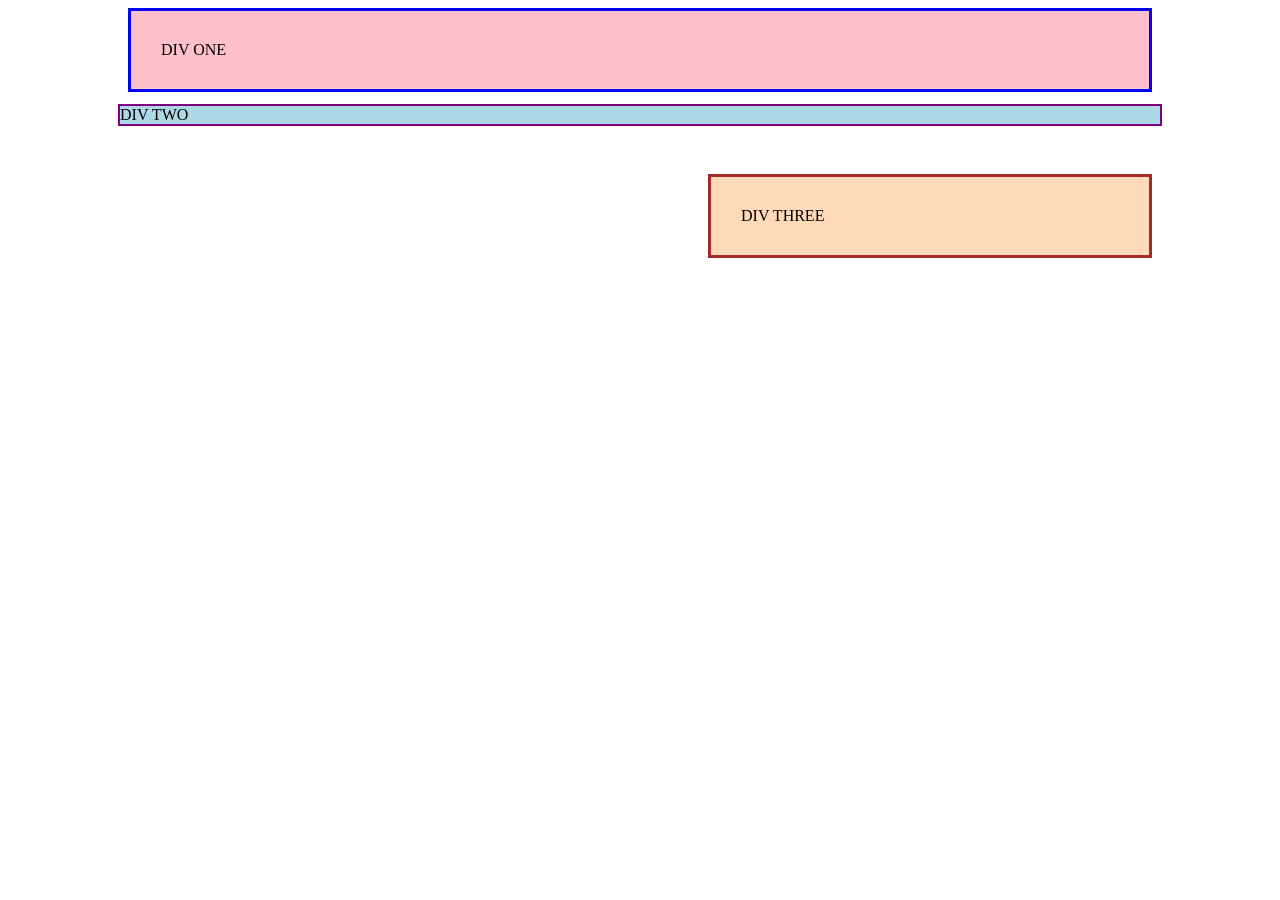
<file: foundations/block-and-inline/01-margin-and-padding-1/index.html>
<!DOCTYPE html>
<html lang="en">
  <head>
    <meta charset="UTF-8">
    <meta http-equiv="X-UA-Compatible" content="IE=edge">
    <meta name="viewport" content="width=device-width, initial-scale=1.0">
    <title>Margin and Padding exercise</title>
    <link rel="stylesheet" href="style.css">
  </head>
  <body>
    <div class="one">DIV ONE</div>
    <div class="two">DIV TWO</div>
    <div class="three">DIV THREE</div>
  </body>
</html>
</file>
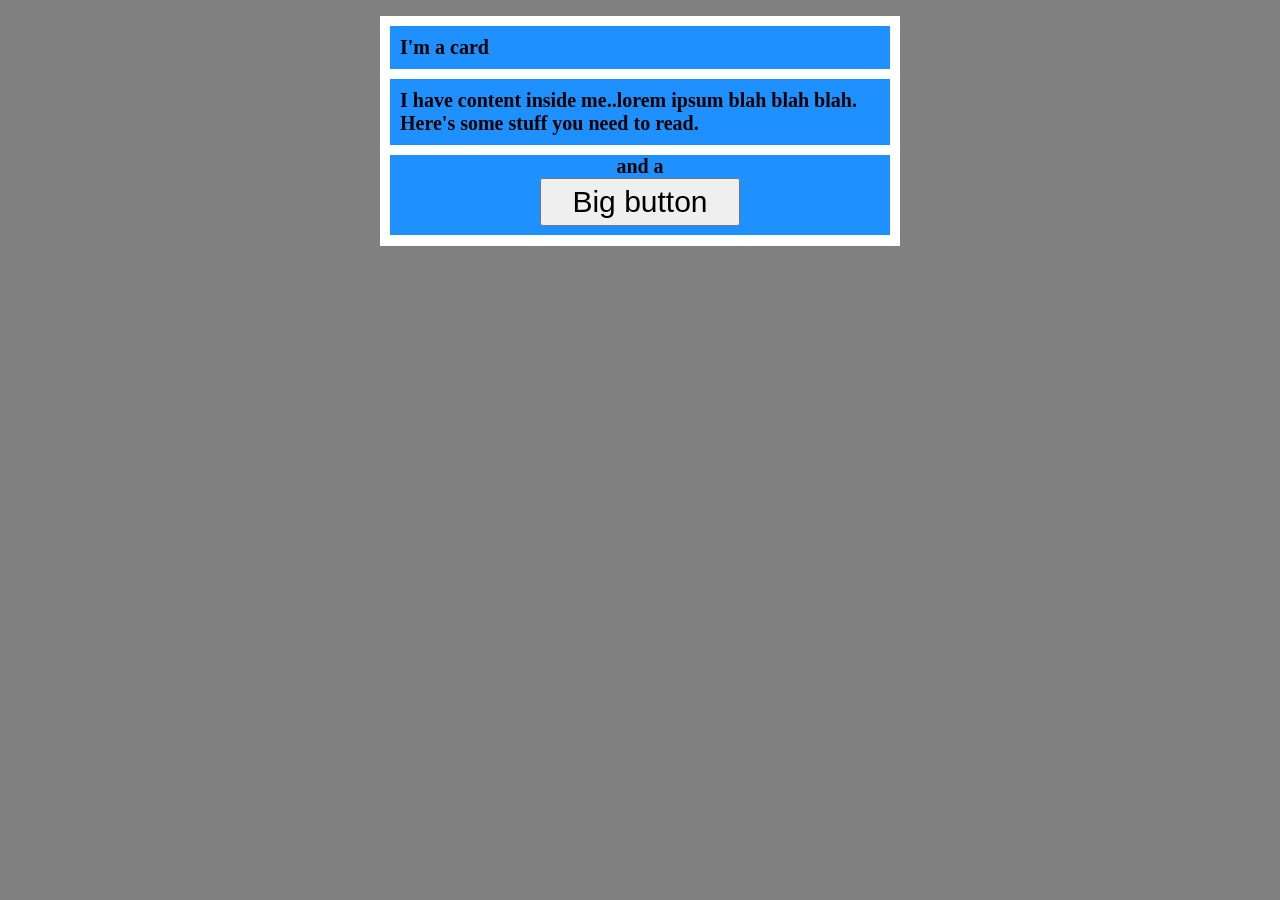
<file: foundations/block-and-inline/02-margin-and-padding-2/index.html>
<!DOCTYPE html>
<html lang="en">
  <head>
    <meta charset="UTF-8">
    <meta http-equiv="X-UA-Compatible" content="IE=edge">
    <meta name="viewport" content="width=device-width, initial-scale=1.0">
    <title>Margin and Padding exercise 2</title>
    <link rel="stylesheet" href="style.css">
  </head>
  <body>
    <div class="card">
      <div class="head">I'm a card</div>
      <div class="para">I have content inside me..lorem ipsum <span> blah blah blah.</span></br>Here's some stuff you need to read.</div>
      <div class="third">
        <div class="and">and a</div>
        <button class="big">Big button</button>
      </div>
    </div>
  </body>
</html>
</file>
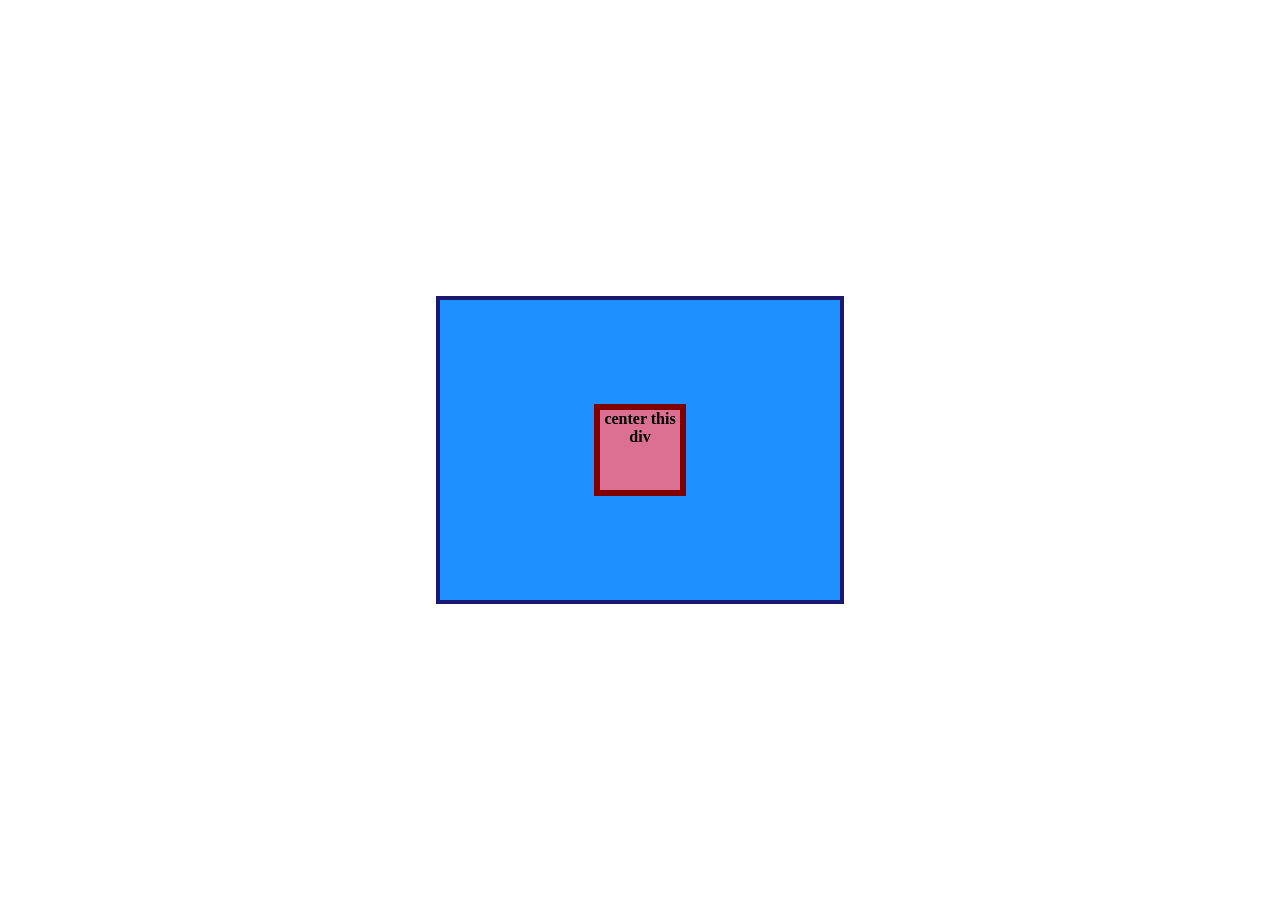
<file: foundations/flex/01-flex-center/index.html>
<!DOCTYPE html>
<html lang="en">
  <head>
    <meta charset="UTF-8">
    <meta http-equiv="X-UA-Compatible" content="IE=edge">
    <meta name="viewport" content="width=device-width, initial-scale=1.0">
    <title>CENTER THIS DIV</title>
    <link rel="stylesheet" href="style.css">
  </head>
  <body>
    <div class="back">
    <div class="container">
      <div class="box">center this div</div>
    </div>
    </div>
  </body>
</html>
</file>
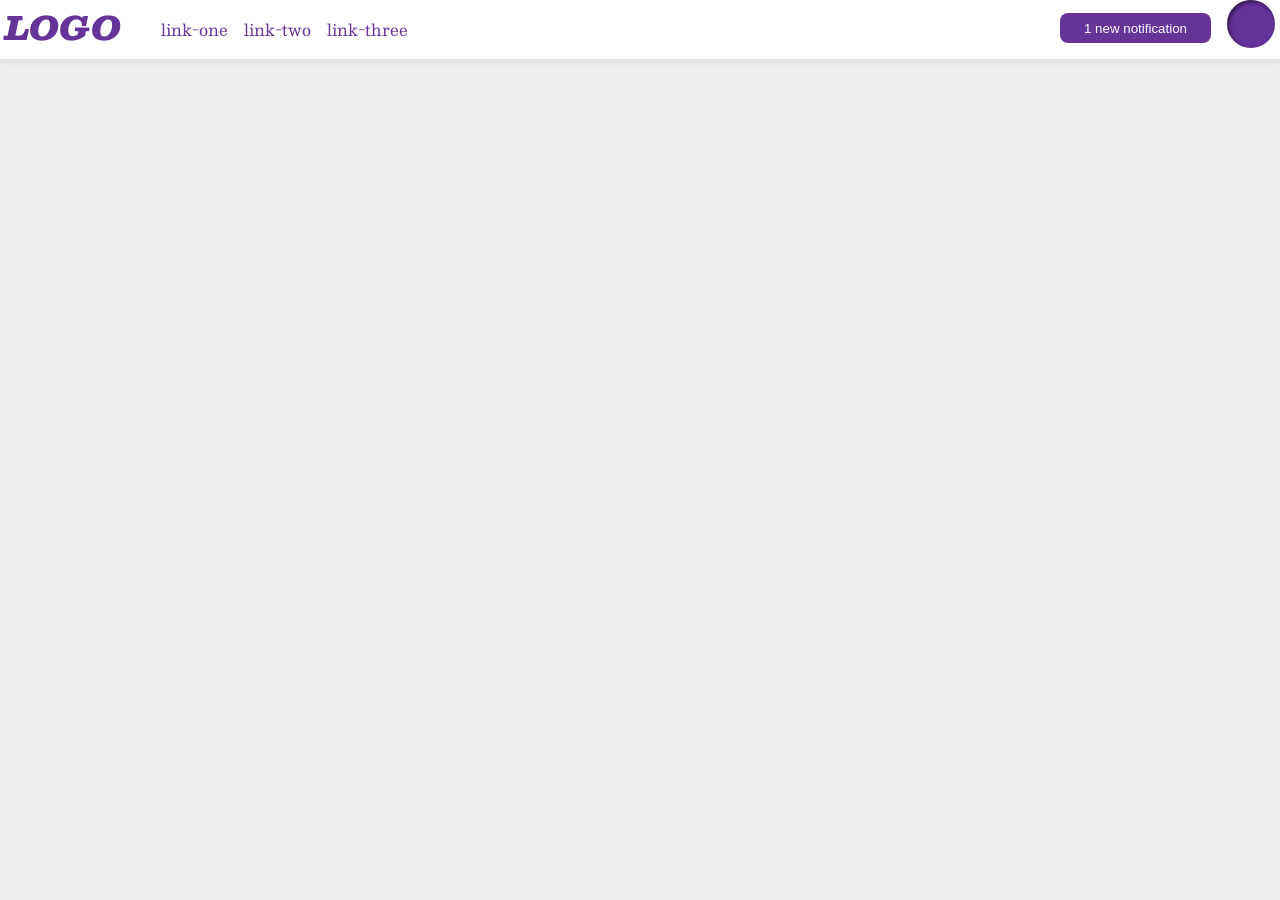
<file: foundations/flex/03-flex-header-2/index.html>
<!DOCTYPE html>
<html lang="en">
  <head>
    <meta charset="UTF-8">
    <meta http-equiv="X-UA-Compatible" content="IE=edge">
    <meta name="viewport" content="width=device-width, initial-scale=1.0">
    <title>Flex Header 2</title>
    <link rel="stylesheet" href="style.css">
  </head>
  <body>
    <div class="header">
      <div class="join">
      <div class="logo">
        LOGO
      </div>
      <ul class="links">
        <li><a href="https://google.com">link-one</a></li>
        <li><a href="https://google.com">link-two</a></li>
        <li><a href="https://google.com">link-three</a></li>
      </ul>
      </div>
      <div class="jin">
      <button class="notifications">
        1 new notification
      </button>
      <div class="profile-image"></div>
      </div>
    </div>
  </body>
</html>
</file>
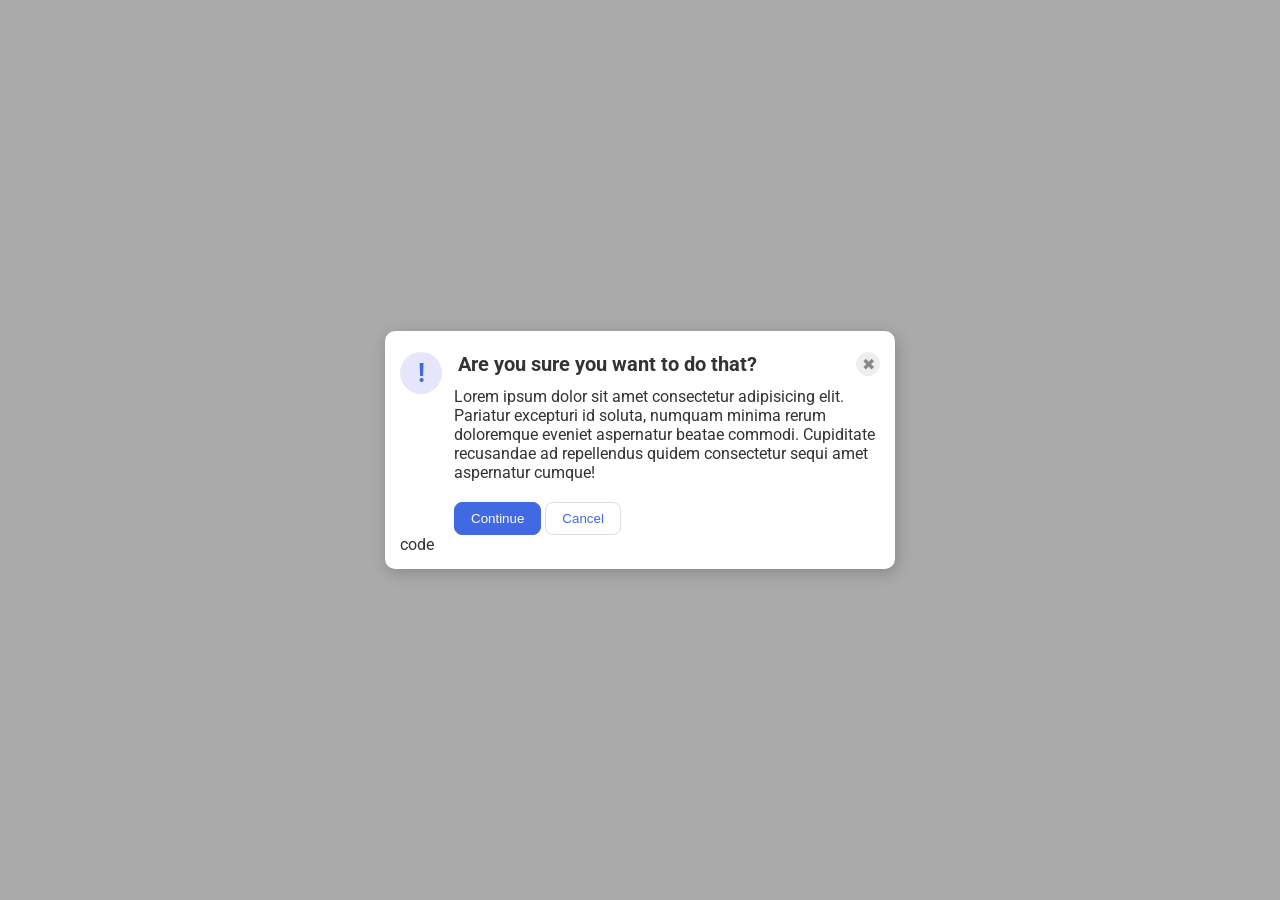
<file: foundations/flex/05-flex-modal/index.html>
<!DOCTYPE html>
<html lang="en">
  <head>
    <meta charset="UTF-8">
    <meta http-equiv="X-UA-Compatible" content="IE=edge">
    <meta name="viewport" content="width=device-width, initial-scale=1.0">
    <link rel="stylesheet" href="style.css">
    <title>Modal</title>
  </head>
  <body>
    <div class="modal">
      <div class="flex">
        <div class="join">
      <div class="icon">!</div>
      <div class="header">Are you sure you want to do that?</div>
      </div> 
      <button class="close-button">✖</button>
      </div>
      <div class="center">
      <div class="text">Lorem ipsum dolor sit amet consectetur adipisicing elit. Pariatur excepturi id soluta, numquam minima rerum doloremque eveniet aspernatur beatae commodi. Cupiditate recusandae ad repellendus quidem consectetur sequi amet aspernatur cumque!</div>
      </div>
      <div class="buttons">
      <button class="continue">Continue</button>
      <button class="cancel">Cancel</button>
      </div>code 
    </div>
  </body>
</html>
</file>
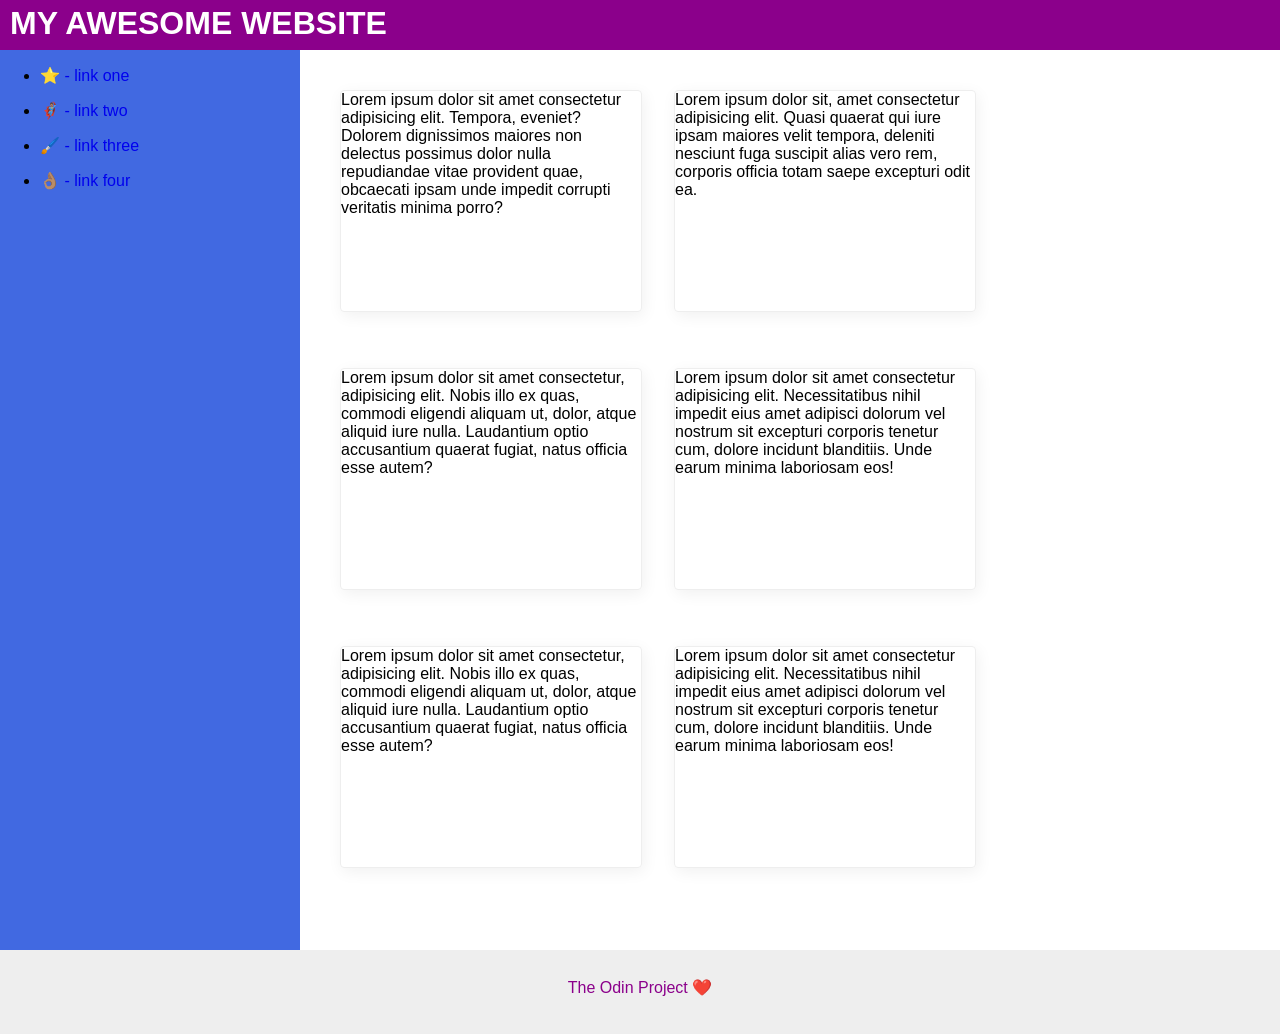
<file: foundations/flex/07-flex-layout-2/index.html>
<!DOCTYPE html>
<html lang="en">
  <head>
    <meta charset="UTF-8">
    <meta http-equiv="X-UA-Compatible" content="IE=edge">
    <meta name="viewport" content="width=device-width, initial-scale=1.0">
    <title>The Holy Grail</title>
    <link rel="stylesheet" href="style.css">
  </head>
  <body>
    <div class="header">
      MY AWESOME WEBSITE
    </div>
    <div class="join">
    <div class="sidebar">
        <ul>
        <li><a href="#">⭐ - link one</a></li>
        <li><a href="#">🦸🏽‍♂️ - link two</a></li>
        <li><a href="#">🖌️ - link three</a></li>
        <li><a href="#">👌🏽 - link four</a></li>
        </ul>
    </div>
    <div class="content">
        <div class="lorem">
    <div class="card">Lorem ipsum dolor sit amet consectetur adipisicing elit. Tempora, eveniet? Dolorem dignissimos maiores non delectus possimus dolor nulla repudiandae vitae provident quae, obcaecati ipsam unde impedit corrupti veritatis minima porro?</div>
    <div class="card">Lorem ipsum dolor sit, amet consectetur adipisicing elit. Quasi quaerat qui iure ipsam maiores velit tempora, deleniti nesciunt fuga suscipit alias vero rem, corporis officia totam saepe excepturi odit ea.</div>
    </div>
    <div class="ipsum">
    <div class="card">Lorem ipsum dolor sit amet consectetur, adipisicing elit. Nobis illo ex quas, commodi eligendi aliquam ut, dolor, atque aliquid iure nulla. Laudantium optio accusantium quaerat fugiat, natus officia esse autem?</div>
    <div class="card">Lorem ipsum dolor sit amet consectetur adipisicing elit. Necessitatibus nihil impedit eius amet adipisci dolorum vel nostrum sit excepturi corporis tenetur cum, dolore incidunt blanditiis. Unde earum minima laboriosam eos!</div>
    </div>
    <div class="dolor">
    <div class="card">Lorem ipsum dolor sit amet consectetur, adipisicing elit. Nobis illo ex quas, commodi eligendi aliquam ut, dolor, atque aliquid iure nulla. Laudantium optio accusantium quaerat fugiat, natus officia esse autem?</div>
    <div class="card">Lorem ipsum dolor sit amet consectetur adipisicing elit. Necessitatibus nihil impedit eius amet adipisci dolorum vel nostrum sit excepturi corporis tenetur cum, dolore incidunt blanditiis. Unde earum minima laboriosam eos!</div>
    </div>
    </div>
    </div>
    <footer class="footer">
      The Odin Project ❤️
    </foooter>
  </body>
</html>
</file>
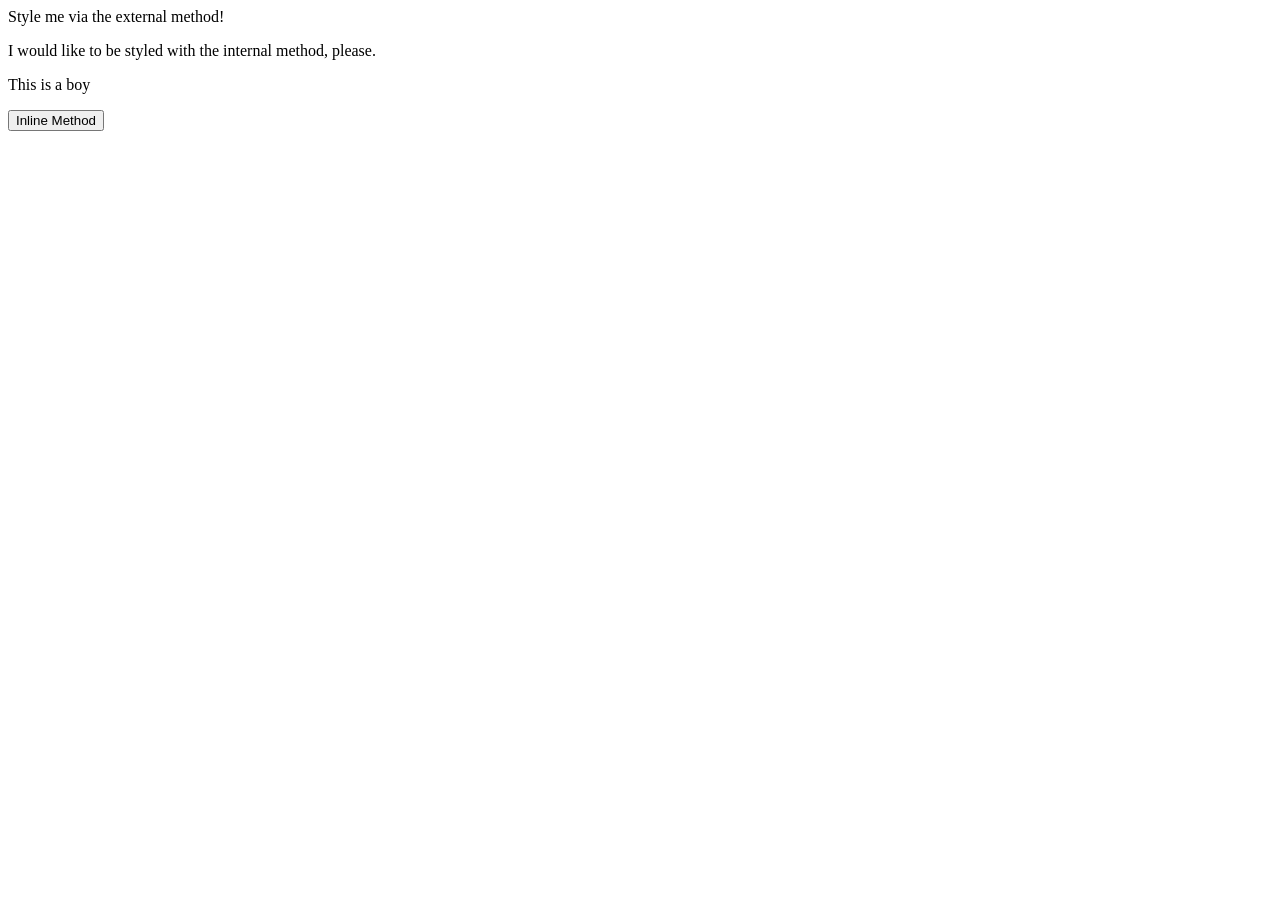
<file: foundations/intro-to-css/01-css-methods/index.html>
<!DOCTYPE html>
<html lang="en">
  <head>
    <meta charset="UTF-8">
    <meta http-equiv="X-UA-Compatible" content="IE=edge">
    <meta name="viewport" content="width=device-width, initial-scale=1.0">
    <title>Methods for Adding CSS</title>
  </head>
  <body>
    <div>Style me via the external method!</div>
    <p>I would like to be styled with the internal method, please.</p>
    <p>This is a boy</p>
    <button>Inline Method</button>
  </body>
</html>
</file>
<file: foundations/block-and-inline/01-margin-and-padding-1/style.css>
.one{
  background-color:pink;
  margin-left:120px;
  margin-right:120px;
  margin-bottom:12px;
  padding:30px;
  border:3px solid blue;
  box-sizing:border-box;
}
.two{
  background-color:lightblue;
  margin-left:110px;
  margin-right:110px;
  border:2px solid purple;
  margin-bottom:48px
}
.three{
  background-color:peachpuff;
  text-align:left;
  margin-left:700px;
  margin-right:120px;
  border:3px solid brown;
  padding:30px;
}
</file>
<file: foundations/block-and-inline/02-margin-and-padding-2/style.css>
body{
  margin:0;
  padding:0;
}
body{
  background-color:grey;
}
.card{
  height:210px;
  background-color:white;
  display:block;
  margin:16px auto;
  width:500px;
  padding:10px;
}
span{
  display:inline;
}
.head{
  font-size:20px;
  font-weight:bold;
  background:dodgerblue;
  margin-bottom:10px;
  padding:10px;
  width:480px
}
.para{
   font-size:20px;
  font-weight:bold;
  background:dodgerblue;
  margin-bottom:10px;
  padding:10px;
  width:480px
}
.and{
   font-size:20px;
  font-weight:bold;
  text-align:center;
}
.big{
  font-size:30px;
  text-align:center;
  display:block;
  margin:auto;
  padding:5px;
  padding-left:30px;
  padding-right:30px;
}
.third{
  background-color:dodgerblue;
  width:auto;
  height:70px;
   width:500px;
   padding-bottom:10px;
}
</file>
<file: foundations/flex/01-flex-center/style.css>
body{
  display:flex;
  justify-content:center;
  align-items:center;
  margin:0;
  height:100vh;
}
.container {
  background: dodgerblue;
  border: 4px solid midnightblue;
  width: 400px;
  height: 300px;
  display:flex;
  justify-content:center;
  align-items:center;
}

.box {
  background: palevioletred;
  font-weight: bold;
  text-align: center;
  border: 6px solid maroon;
  width: 80px;
  height: 80px;
}
</file>
<file: foundations/flex/03-flex-header-2/style.css>
/* this is some magical font-importing.  
you'll learn about it later. */
@import url('https://fonts.googleapis.com/css2?family=Besley:ital,wght@0,400;1,900&display=swap');

body {
  margin: 0;
  background: #eee;
  font-family: Besley, serif;
}

.header {
  background: white;
  border-bottom: 1px solid #ddd;
  box-shadow: 0 0 8px rgba(0,0,0,.1);
  display:flex;
  justify-content:space-between;
  padding-right:5px;
  padding-left:5px;
}

.profile-image {
  background: rebeccapurple;
  box-shadow: inset 2px 2px 4px rgba(0,0,0,.5);
  border-radius: 50%;
  width: 48px;
  height: 48px;
}

.logo {
  color: rebeccapurple;
  font-size: 32px;
  font-weight: 900;
  font-style: italic;
  flex:1;
}

button {
  border: none;
  border-radius: 8px;
  background: rebeccapurple;
  color: white;
  padding: 8px 24px;
  height:30px;
  margin-top:13px;
}

a {
  /* this removes the line under our links */
  text-decoration: none;
  color: rebeccapurple;
}

ul {
  list-style-type: none;
  display:flex;
  gap:1rem;
}
.join{
  display:flex;
}
.jin{
  display:flex;
  gap:1rem;
}
</file>
<file: foundations/flex/05-flex-modal/style.css>
@import url('https://fonts.googleapis.com/css2?family=Roboto:wght@400;700&display=swap');

html, body {
  height: 100%;
}

body {
  font-family: Roboto, sans-serif;
  margin: 0;
  background: #aaa;
  color: #333;
  /* I'll give you this one for free lol */
  display: flex;
  align-items: center;
  justify-content: center;
}

.modal {
  background: white;
  width: 480px;
  border-radius: 10px;
  box-shadow: 2px 4px 16px rgba(0,0,0,.2);
  padding:15px;
}

.icon {
  color: royalblue;
  font-size: 26px;
  font-weight: 700;
  background: lavender;
  width: 42px;
  height: 42px;
  border-radius: 50%;
  display: flex;
  align-items: center;
  justify-content: center;
}

.close-button {
  background: #eee;
  border-radius: 50%;
  color: #888;
  font-weight: 400;
  font-size: 16px;
  height: 24px;
  width: 24px;
  display: flex;
  align-items: center;
  justify-content: center;
  border: 1px solid #eee;
  padding: 0;
}

button {
  cursor: pointer;
  padding: 8px 16px;
  border-radius: 8px;
}
.header{
  font-weight:bold;
  font-size:20px;
  margin-bottom:15px;
}
button.continue {
  background: royalblue;
  border: 1px solid royalblue;
  color: white;
}

button.cancel {
  background: white;
  border: 1px solid #ddd;
  color: royalblue;
}
.flex{
  display:flex;
  height:35px;
  justify-content:space-between;
  margin-top:6px
}
.join{
  display:flex;
  gap:1rem;
}
.text{
  /* text-align:justify */
}


.center{
 /* background-color:silver; */
 margin-left:54px;
 margin-bottom:20px
}
.buttons{
  margin-left:54px;
}
</file>
<file: foundations/flex/07-flex-layout-2/style.css>
body {
  font-family: -apple-system, BlinkMacSystemFont, 'Segoe UI', Roboto, Oxygen, Ubuntu, Cantarell, 'Open Sans', 'Helvetica Neue', sans-serif;
  margin: 0;
  min-height: 100vh;
  display:flex;
  flex-shrink:1;
  flex-direction:column;
}

.header {
  height: 45px;
  padding-left:10px;
  padding-top:5px;
  background: darkmagenta;
  color:white;
  font-size:32px;
  font-weight:900;

}

.footer {
  height: 56px;
  background: #eee;
  color: darkmagenta;
  text-align:center;
  justify-content:center;
  align-items:center;
  padding-top:28px;
}

.sidebar {
  width: 300px;
  height:100vh;
  background: royalblue;
  box-sizing: border-box;
}

ul{
  gap:1rem;
  flex-direction:column;
  display:flex;
}
.card {
  border: 1px solid #eee;
  box-shadow: 2px 4px 16px rgba(0,0,0,.06);
  border-radius: 4px;
  height:220px;
  width:300px;
  flex-shrink:1;
}
.join{
    display:flex;
}
.content{
    gap:1rem;
    display:flex;
    flex-direction:column;
}
.lorem{
    display:flex;
    padding:40px;
    gap:2rem;
}
.ipsum{
   gap:2rem; 
   display:flex;
   padding-left:40px;
   margin-bottom:40px
}
.dolor{
    gap:2rem;
    display:flex;
    padding-left:40px;
    padding-bottom:20px;
}
a{
    text-decoration:none;
}
</file>
